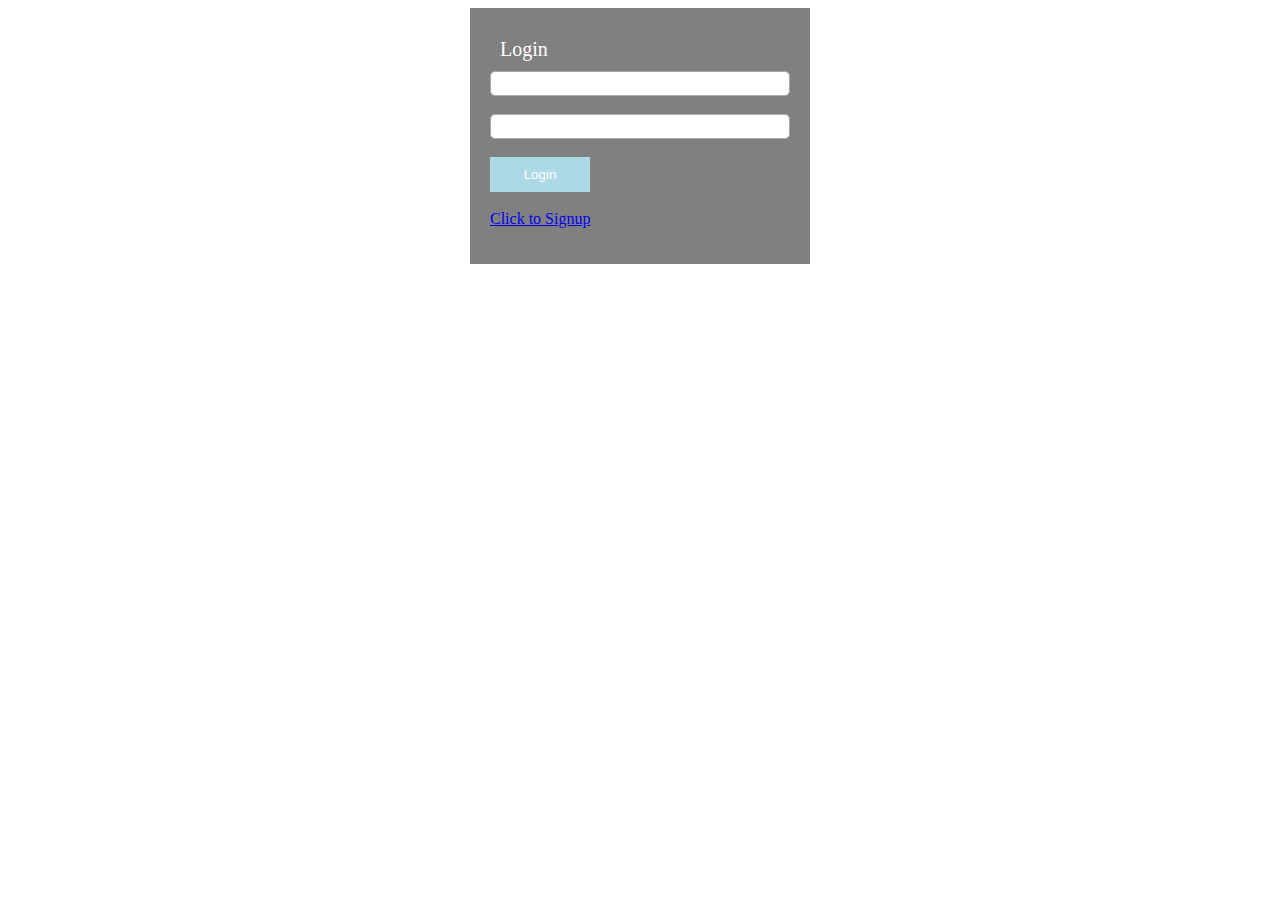
<file: login.html>
<html lang="en">
<head>
    <meta charset="UTF-8">
    <meta http-equiv="X-UA-Compatible" content="IE=edge">
    <meta name="viewport" content="width=device-width, initial-scale=1.0">
    <title>Login</title>
</head>
<body>

<style type="text/css">

#text{
    height: 25px;
    border-radius: 5px;
    padding:4px;
    border: solid thin #aaa;
    width: 100%;
}

#button{
    padding: 10px;
    width: 100px;
    color: white;
    background-color: Lightblue;
    border: none;
}

#box{
    background-color: grey;
    margin: auto;
    width: 300px;
    padding: 20px;
}
</style>

<div id="box">

<form method="post">
    <div style="font-size: 20px; margin: 10px; color: white;">Login</div>
    <input id="text" type="text" name="user_name"><br><br>
    <input id="text" type="password" name="password"><br><br>
    <input id="button" type="submit" value="Login"><br><br>

    <a href="signup.html">Click to Signup</a>
</form>
</div>
    
</body>
</html>
</file>
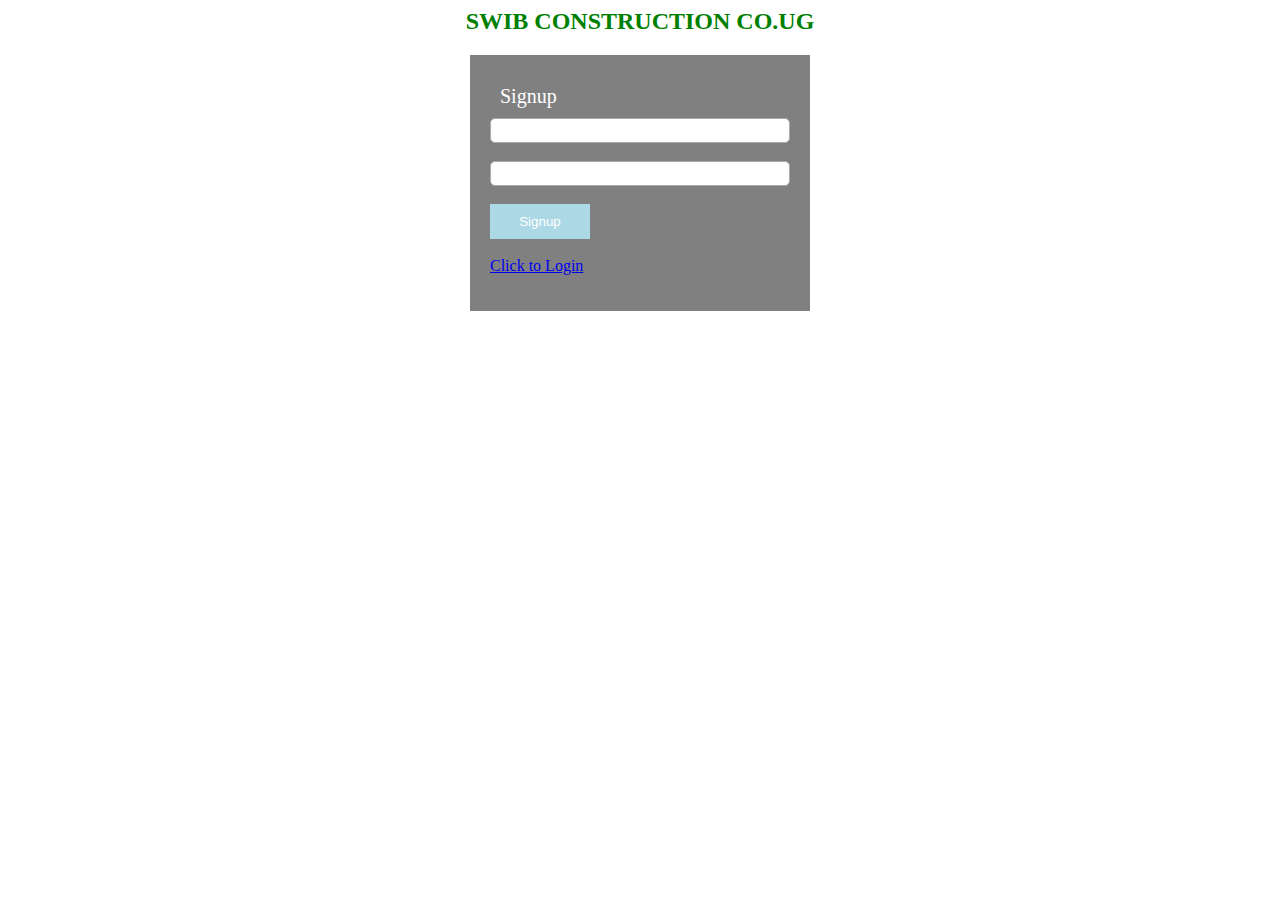
<file: signup.html>
<html lang="en">
<head>
    <meta charset="UTF-8">
    <meta http-equiv="X-UA-Compatible" content="IE=edge">
    <meta name="viewport" content="width=device-width, initial-scale=1.0">
    <title>Signup</title>
</head>
<body>

<style type="text/css">

#text{
    height: 25px;
    border-radius: 5px;
    padding:4px;
    border: solid thin #aaa;
    width: 100%;
}

#button{
    padding: 10px;
    width: 100px;
    color: white;
    background-color: Lightblue;
    border: none;
}

#box{
    background-color: grey;
    margin: auto;
    width: 300px;
    padding: 20px;
}
</style>
<header>
    <h2 style="color: green"><center>SWIB CONSTRUCTION CO.UG</center></h2>
    </header>

<div id="box">

<form method="post">
    <div style="font-size: 20px; margin: 10px; color: white;">Signup</div>
    <input id="text" type="text" name="user_name"><br><br>
    <input id="text" type="password" name="password"><br><br>
    <input id="button" type="submit" value="Signup"><br><br>

    <a href="login.php">Click to Login</a>
</form>
</div>
    
</body>
</html>
</file>
